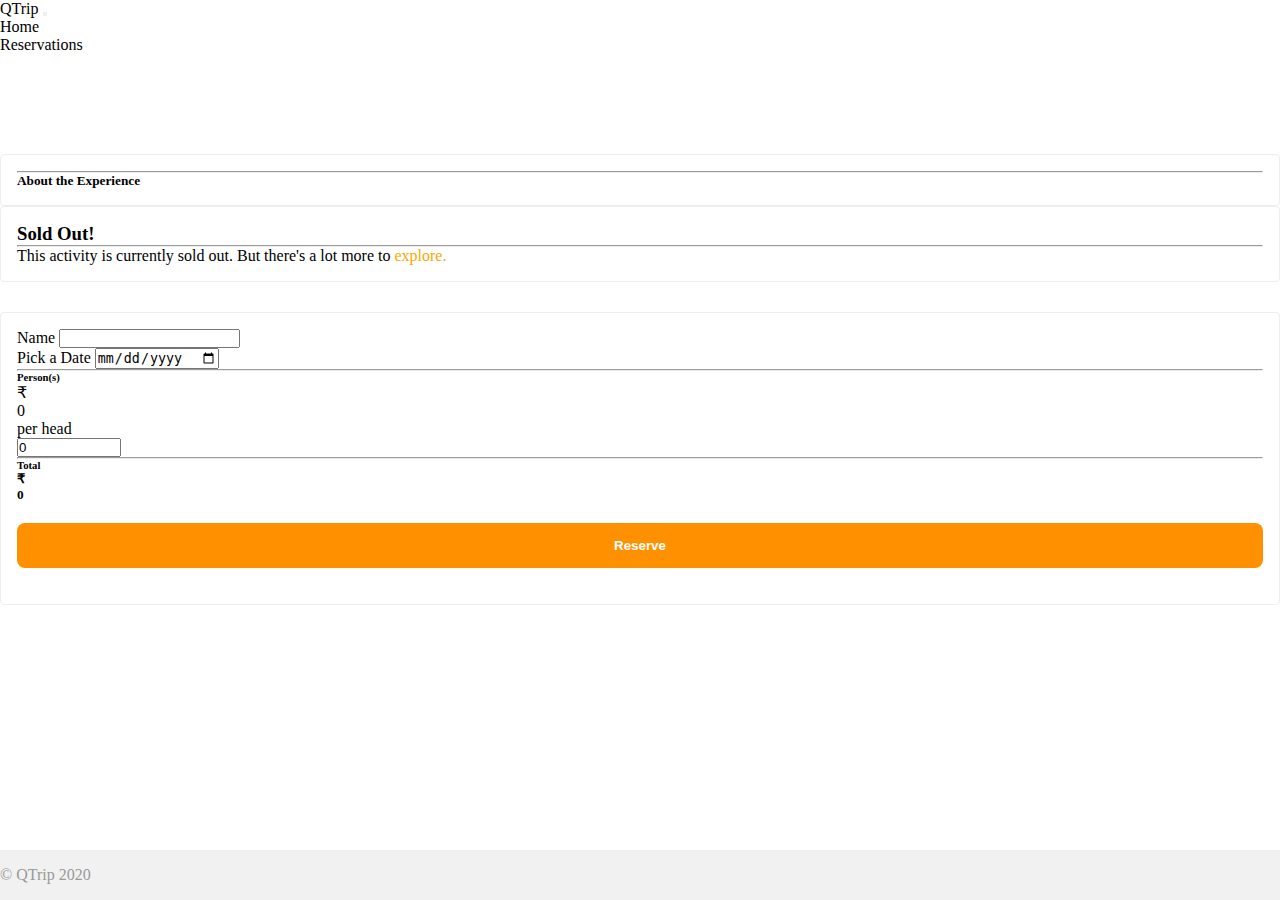
<file: frontend/pages/adventures/detail/index.html>
<!DOCTYPE html>
<html lang="en">

<head>
    <meta charset="UTF-8" />
    <meta name="viewport" content="width=device-width, initial-scale=1.0" />
    <title>QTrip adventures</title>
    <link rel="stylesheet" href="../../../css/styles.css" />
    <link href="https://cdn.jsdelivr.net/npm/bootstrap@5.0.2/dist/css/bootstrap.min.css" rel="stylesheet"
        integrity="sha384-EVSTQN3/azprG1Anm3QDgpJLIm9Nao0Yz1ztcQTwFspd3yD65VohhpuuCOmLASjC" crossorigin="anonymous">
        
</head>

<body>
    <nav class="navbar navbar-expand-lg navbar-light bg-light ps-3">
        <a class="navbar-brand" href="../../../">QTrip</a>
        <button class="navbar-toggler" type="button" data-bs-toggle="collapse" data-bs-target="#navbarNavDropdown"
            aria-controls="navbarNavDropdown" aria-expanded="false" aria-label="Toggle navigation">
            <span class="navbar-toggler-icon"></span>
        </button>
        <div class="collapse navbar-collapse" id="navbarNavDropdown">
            <ul class="navbar-nav d-flex justify-content-end w-100">
                <li class="nav-item active">
                    <a class="nav-link" href="../../../">Home</a>
                </li>
                <li class="nav-item">
                    <a class="nav-link" href="../reservations/">Reservations</a>
                </li>
            </ul>
        </div>
    </nav>
    <div class="container">
        <div class="content">
            <div class="alert alert-success" id="reserved-banner">
                Greetings! Reservation for this adventure is successful. (Click
                <a href="../reservations/"><strong>here</strong></a>
                to view your reservations)
            </div>
            <div class="row">
                <div class="col-lg-8">
                    <div class="adventure-detail-card mb-3">
                        <div>
                            <h1 id="adventure-name"></h1>
                            <p style="font-size: 20px; color: #999" id="adventure-subtitle"></p>
                        </div>
                        <div class="row mb-3" id="photo-gallery"></div>

                        <hr />
                        <h5>About the Experience</h5>
                        <div id="adventure-content"></div>
                    </div>
                </div>
                <div class="col-lg-4">
                    <div class="">
                        <div id="reservation-panel-sold-out">
                            <h3>Sold Out!</h3>
                            <hr />
                            This activity is currently sold out. But there's a lot more to
                            <a href="../../../" style="color: orange !important">explore.</a>
                        </div>
                        <div id="reservation-panel-available">
                            <form id="myForm" action="" method=""  >
                                <label>Name</label>
                                <input type="text" class="form-control" name="name" required />
                                <br />
                                <label>Pick a Date</label>
                                <input type="date" class="form-control" name="date" required />
                                <hr />
                                <div class=" d-flex align-items-center justify-content-between">
                                    <div>
                                        <h6 class="m-0">Person(s)</h6>
                                        <p class="m-0" style="font-size: 16px; color: #999">
                                        <div class="d-inline">₹</div>
                                        <div class="d-inline" id="reservation-person-cost">0</div> per head
                                        </p>
                                    </div>
                                    <div>
                                        <input type="number" class="form-control" min="1" max="10" value="0"
                                            name="person" required onkeyup="onPersonsChange(event)"
                                            style="width: 100px" />
                                    </div>
                                </div>
                                <hr />
                                <div class="d-flex align-items-center justify-content-between">
                                    <div>
                                        <h6 class="m-0">Total</h6>
                                    </div>
                                    <div>
                                        <h5>
                                            ₹
                                            <div class="d-inline" id="reservation-cost">0</div>
                                        </h5>
                                    </div>
                                </div>
                                <button class="reserve-button" type="submit" >Reserve</button>
                            </form>
                        </div>
                    </div>
                </div>
            </div>
        </div>
    </div>
    <footer>
        <div class="container">© QTrip 2020</div>
    </footer>

    <!-- Bootstrap script -->
    <script src="https://cdn.jsdelivr.net/npm/bootstrap@5.0.2/dist/js/bootstrap.bundle.min.js"
        integrity="sha384-MrcW6ZMFYlzcLA8Nl+NtUVF0sA7MsXsP1UyJoMp4YLEuNSfAP+JcXn/tWtIaxVXM"
        crossorigin="anonymous"></script>

    <script type="module">
        import {
            getAdventureIdFromURL,
            fetchAdventureDetails,
            addAdventureDetailsToDOM,
            addBootstrapPhotoGallery,
            conditionalRenderingOfReservationPanel,
            captureFormSubmit,
            calculateReservationCostAndUpdateDOM,
            showBannerIfAlreadyReserved,
        } from "../../../modules/adventure_details_page.js";
        (async function () {
            let adventureId = await getAdventureIdFromURL(window.location.search);
            let adventureDetails = await fetchAdventureDetails(adventureId);
            addAdventureDetailsToDOM(adventureDetails);
            addBootstrapPhotoGallery(adventureDetails.images);
            conditionalRenderingOfReservationPanel(adventureDetails);
            captureFormSubmit(adventureDetails);
            showBannerIfAlreadyReserved(adventureDetails);
            function onPersonsChange(event) {
                calculateReservationCostAndUpdateDOM(
                    adventureDetails,
                    event.target.value
                );
            }
            window.onPersonsChange = onPersonsChange;
        })();
    </script>
</body>

</html>
</file>
<file: frontend/css/styles.css>
* {
  margin: 0px;
  padding: 0px;
}
html,
body {
  position: relative;
}

body {
  overflow-y: auto;
  min-height: 100vh;
}
textarea:focus,
input:focus {
  outline: none;
}
a {
  color: inherit !important;
  text-decoration: none !important;
}
footer {
  background: #f1f1f1;
  width: 100%;
  padding: 16px 0px;
  color: #999;
  position: absolute;
  bottom: 0;
  /* width: 100%; */
  /* height: 2.5rem;   */
}

.banner {
  height: 500px;
  width: 100%;
  background: #999;
  margin: 20px 0px;
}

.content {
  padding: 100px 0px;
  /* display: flex;
  flex-wrap: wrap; */
}
.tile {
  position: relative;
  height: 100%;
  /* width: calc(25% - 20px); */
  /* padding: 6px; */
  border-radius: 8px;
  cursor: pointer;
  -webkit-transition: 0.2s all;
  overflow: hidden;

  display: flex;
  flex-direction: column;
  justify-content: flex-end;
  align-items: center;
}
.tile img {
  width: 100%;
  height: 100%;
  border-radius: 8px;
  -webkit-transition: 0.2s all;
  /* -webkit-filter: brightness(70%); */
}
.tile img:hover {
  -webkit-filter: brightness(50%);
  transform: scale(1.1);
}

.tile-text {
  position: absolute;
  z-index: 1;
  text-transform: uppercase;
  letter-spacing: 2px;
}
.hero-image {
  /* Use "linear-gradient" to add a darken background effect to the image (photographer.jpg). This will make the text easier to read */
  background-image: linear-gradient(rgba(0, 0, 0, 0.5), rgba(0, 0, 0, 0.5)),
    url("https://images.pexels.com/photos/2422461/pexels-photo-2422461.jpeg?cs=srgb&dl=pexels-josh-hild-2422461.jpg&fm=jpg");

  /* Set a specific height */
  height: 50vh;
  width: 100vw;
  /* Position and center the image to scale nicely on all screens */
  background-position: center;
  background-repeat: no-repeat;
  background-size: cover;
  position: relative;
}

.hero-subheading {
  font-size: 24px;
  font-weight: 100;
}
.hero-input {
  width: 80%;
  height: 50px;
  padding: 16px;
  border-radius: 8px;
  border: none;
}

.nav-link {
  margin-right: 36px;
}

/* activity page css */

.activity-card {
  color: #000;
  position: relative;
  height: 350px;
  /* width: calc(25% - 20px); */
  /* padding: 6px; */
  border: 1px solid #ddd;
  border-radius: 8px;
  cursor: pointer;
  -webkit-transition: 0.2s all;
  overflow: hidden;

  display: flex;
  flex-direction: column;
  justify-content: flex-end;
  align-items: center;
}
.activity-card img {
  width: 100%;
  height: 100%;
  /* border-radius: 8px; */
  -webkit-transition: 0.2s all;
  /* -webkit-filter: brightness(70%); */
}
.activity-card img:hover {
  -webkit-filter: brightness(50%);
  /* transform: scale(1.1); */
}

/* activity-detail page css */

.adventure-detail-card {
  border: 1px solid #eee;
  border-radius: 4px;
  padding: 16px;
  /* margin: 8px; */
}

.activity-card-image {
  height: 500px;
  width: 100%;
  cursor: pointer;
  -webkit-transition: 0.2s all;
  border-radius: 2px;
}
.activity-card-image:hover {
  -webkit-filter: brightness(50%);
}
.experience-content ul li {
  margin-left: 16px;
  padding: 0;
}
.filter-bar {
  border-top: 1px solid #999;
  border-bottom: 1px solid #999;
  padding: 20px 0px;
}

.filter-bar-tile {
  border-right: 1px solid #999;
  padding: 0px 20px;
}

.category-filter {
  border: 1px solid orange;
  border-radius: 20px;
  padding: 5px 20px;
  margin: 10px 10px 10px 0px;
}

.activity-card-text{
  padding-inline:1rem;
  /* flex-wrap: wrap; */
  /* word-wrap: break-word; */
  
}

.category-banner {
  position: relative;
  /* height: 50px; */
  /* flex:1; */
  padding: 5px 10px;
  box-shadow: 2px 1px 10px 1px rgba(0, 0, 0, 0.3);
  /*
  box-shadow: 0px 9.4px 20.4px rgba(0, 0, 0, 0.13),
    0px 9.2px 20.6px rgba(0, 0, 0, 0.1); */
  /* right: 0%; */
  left:135px;
  /* right: 0; */
  top:13%;
  width:50%;
  z-index: 1;
  /* min-width: 50%; */
  color: #fff;
  background: rgb(255, 145, 0);
  /* z-index: 1; */
  margin-top: 16px;
  margin-right: 8px;
  display: flex;
  justify-content: center;
  align-items: center;
  border-radius: 10px 0px 0px 10px;
  font-weight: bolder;
}

.reserve-button {
  width: 100%;
  border: none;
  background-color: rgb(255, 145, 0);
  color: #fff;
  font-weight: bolder;
  padding: 15px;
  margin: 20px 0px;
  border-radius: 8px;
  display: flex;
  justify-content: center;
  cursor: pointer;
}
.reserve-button:hover {
  background-color: rgb(226, 129, 1);
}
/* Chrome, Safari, Edge, Opera */
input::-webkit-outer-spin-button,
input::-webkit-inner-spin-button {
  -webkit-appearance: none;
  margin: 0;
}

/* Firefox */
input[type="number"] {
  -moz-appearance: textfield;
}
#reserved-banner {
  display: none;
}
.reservation-visit-button {
  border:none;
  /* font-size:14px; */
  background-color: rgb(255, 145, 0);
  color: #fff;
  display: flex;
  justify-content: center;
  align-items: center;
  text-align: center;
  padding: 10px;
  white-space: nowrap;
  border-radius: 20px;
  cursor: pointer;
}
.reservation-visit-button:hover {
  background-color: rgb(226, 129, 1);
}

#carouselExampleIndicators {
  width: 100%;
}
#reservation-panel-sold-out {
  border: solid 1px #eee;
  border-radius: 4px;
  padding: 16px;
  margin-bottom: 30px;
}
#reservation-panel-available {
  border: solid 1px #eee;
  border-radius: 4px;
  padding: 16px;
  margin-bottom: 30px;
}
</file>
